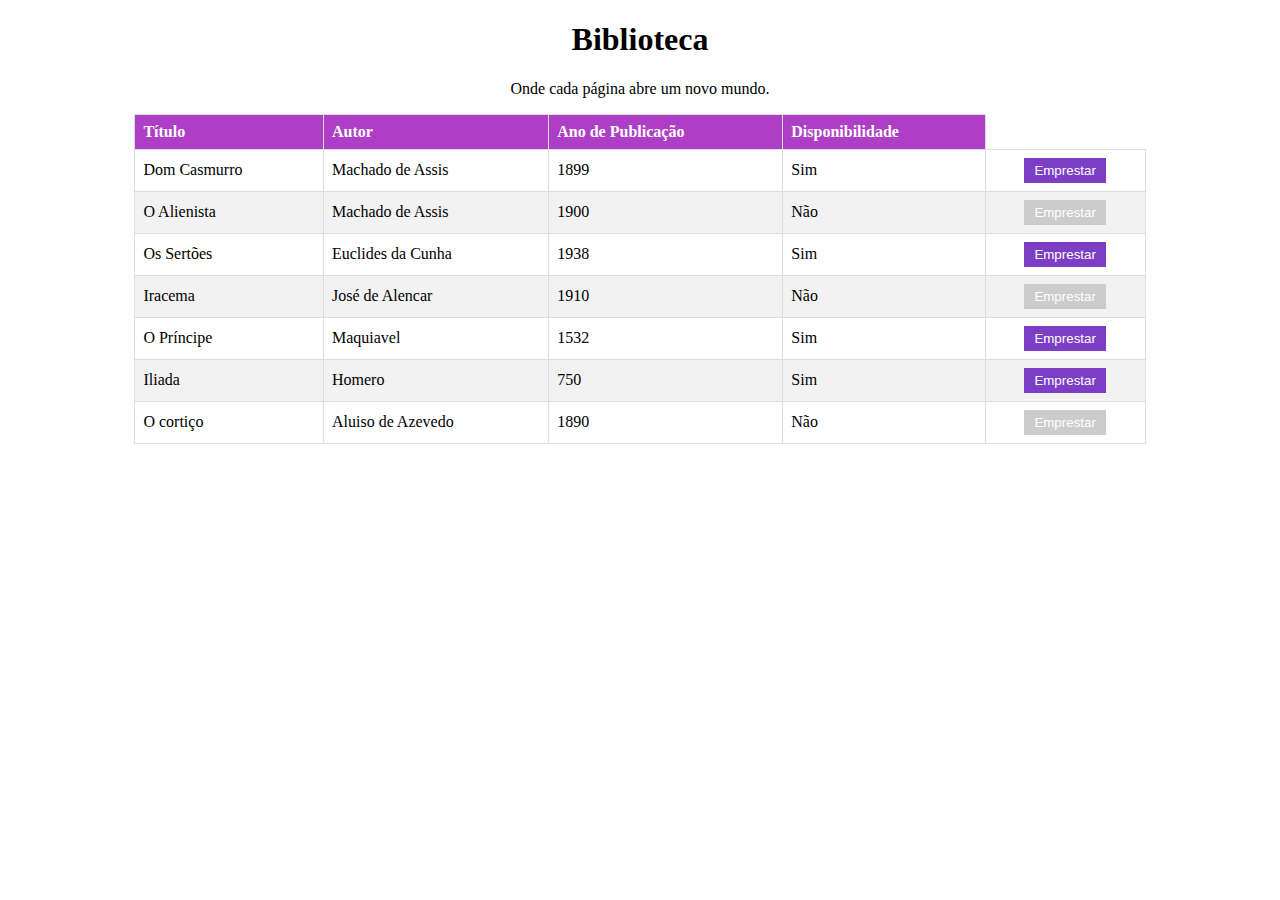
<file: index.html>
<!DOCTYPE html>
<html lang="pt-br">
<head>
    <meta charset="UTF-8">
    <meta name="viewport" content="width=device-width, initial-scale=1.0">
    <title>Biblioteca</title>
    <link rel="stylesheet" href="style.css">
</head>
<body>
    <h1> Biblioteca </h1>
  <p> Onde cada página abre um novo mundo.</p>  
<div id="livros-container">
        <!-- Os livros serão carregados aqui dinamicamente -->
         <table class="tabela-livros">
            <thead>
                <tr>
                    <th>Título</th>
                    <th>Autor</th>
                    <th>Ano de Publicação</th>
                    <th>Disponibilidade</th>
                </tr>
            </thead>
            <tbody id="livros-tbody">
                <!-- Linhas de livros serão inseridas aqui -->
            </tbody>
            </table>

    </div>
  <script src="livro.js"></script>
</body>
</html>
</file>
<file: style.css>
h1{
   text-align: center;
}
p{
    text-align: center;
}

.tabela-livros{
    width: 80%;
    border-collapse: collapse;
    margin: 0 auto;
    margin-bottom: 20px;
    align-items: center;

}
.tabela-livros th{
    background-color: #af3ec6;
    font-weight: bold;
    color:#FFFFFF;
}
.tabela-livros th, .tabela-livros td{
    border: 1px solid #ddd;
    padding: 8px;
    text-align: left;
}
.tabela-livros tr:nth-child(even){
    background-color: #f2f2f2;
}
.tabela-livros tr:hover{
    background-color: #ddd;
}
.tabela-livros button{
    background-color: #7d3ec6;
    color: white;
    border: none;
    padding: 5px 10px;
    cursor: pointer;
    /* centralizar o botão */
    display: block;
    margin: 0 auto;
    &:disabled{
        background-color: #ccc;
        cursor: not-allowed;
    }
   
}
</file>
